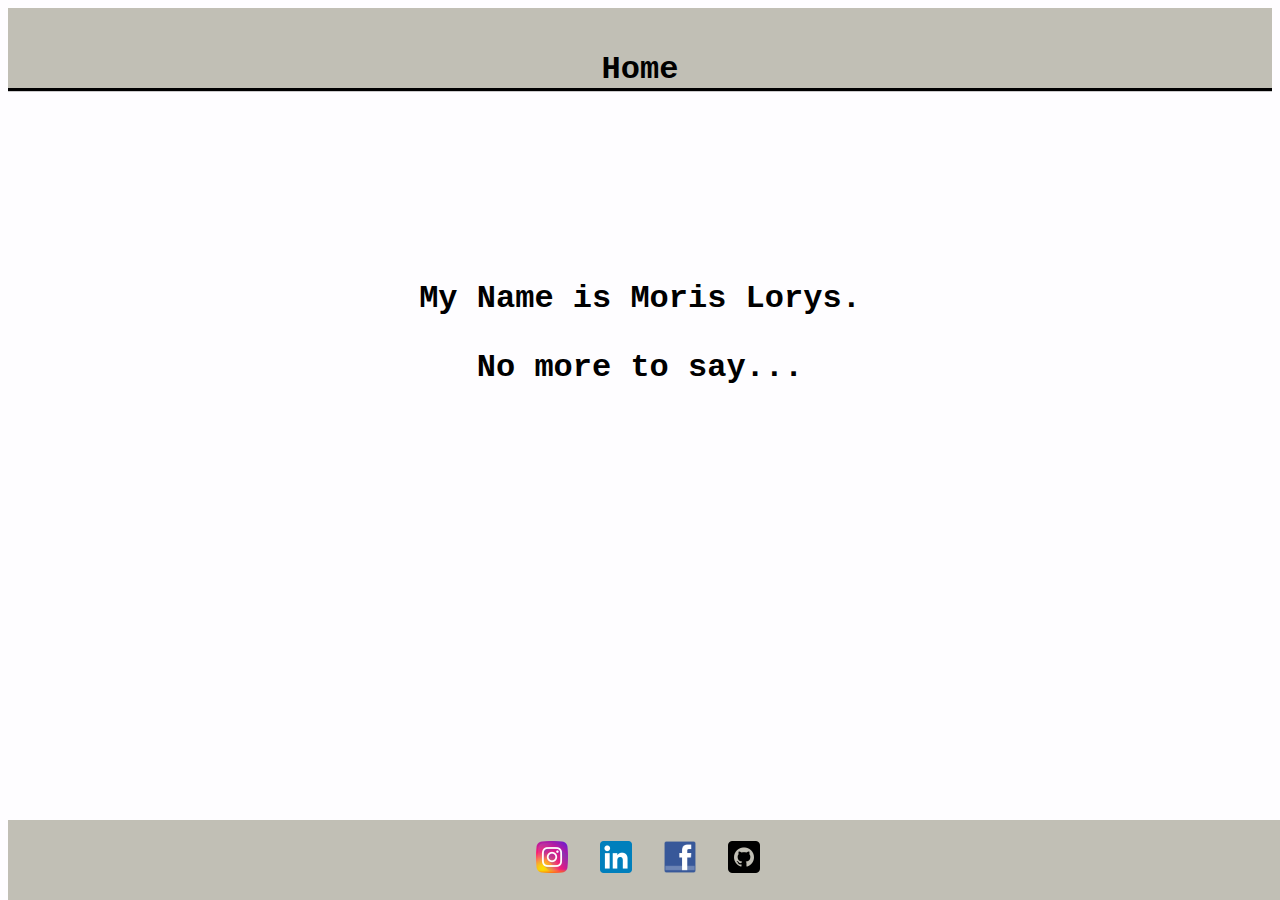
<file: index.html>
<!DOCTYPE html>
<html lang="fr">
<head>
    <meta charset="UTF-8">
    <meta http-equiv="X-UA-Compatible" content="IE=edge">
    <meta name="viewport" content="width=device-width, initial-scale=1.0">
    <link rel="stylesheet" href="./styles/style.css">
    <title>Moris Lorys</title>
</head>
<body style=" background-color : #FEFDFF ; font-family: Courier">
    <header>
        <div class="home">Home</div>
    </header>
    <main>
        <div>
            <p>My Name is Moris Lorys.</p>
            <div> No more to say...</div>
        </div>
    </main>
    <footer>
            <a href="https://www.instagram.com/morislorys/"><img src="./img/instagram.png" alt="Instagram"></a>
            <a href="https://www.Linkedin.com/in/moris-lorys"><img src="./img/linkedin.png" alt="Linkedin"></a>
            <a href="https://www.facebook.com/morislorys"><img src="./img/facebook.png" alt="Facebook"></a>
            <a href="https://github.com/morislorys"><img src="./img/github.png" alt="Github"></a>
        </footer>
</body>
</html>
</file>
<file: styles/style.css>
/* HEADER*/

header {
    height: 5rem;
    background-color: #C1BFB5;
    display: flex;
    justify-content: center;
    align-items:end;
    font-weight: bolder;
    font-size: 2rem;
    box-shadow: 0 0.2rem 0 0 black;
    
}

/* MAIN*/

main{
    display: flex;
    flex-direction: column;
    justify-content: center;
    align-items: center;
    margin: 0 2rem;
    text-align: center;
    padding: 10rem;
    font-size: 2rem;
    font-weight: bolder;
}


@media screen and (max-width: 500px) {
    main {
        padding: 1rem;
        padding-top: 5rem;
        padding-bottom: 4rem;
       
    }
    
}

/* FOOTER*/

footer {
    display: flex;
    justify-content: center;
    align-items: center;
    height: 5rem;
    background-color: #C1BFB5;
    color: white;
    font-size: 1.5rem;
    position: absolute;
    bottom: 0;
    width: 100%;
}

footer img {
    height: 2rem;
    width: 2rem;
    margin: 0 1rem;
}

@media screen and (max-width: 400px) {
    footer {
        height: fit-content;
        position: fixed;
        bottom: 0;
        left: 0;
        right: 0;
        width: 100%;
        align-items: center;
        justify-content: center;
    }
    
    footer img {
        height: 2rem;
        width: 2rem;
        margin: 0.5rem 0.5rem;
    }
    
}
</file>
